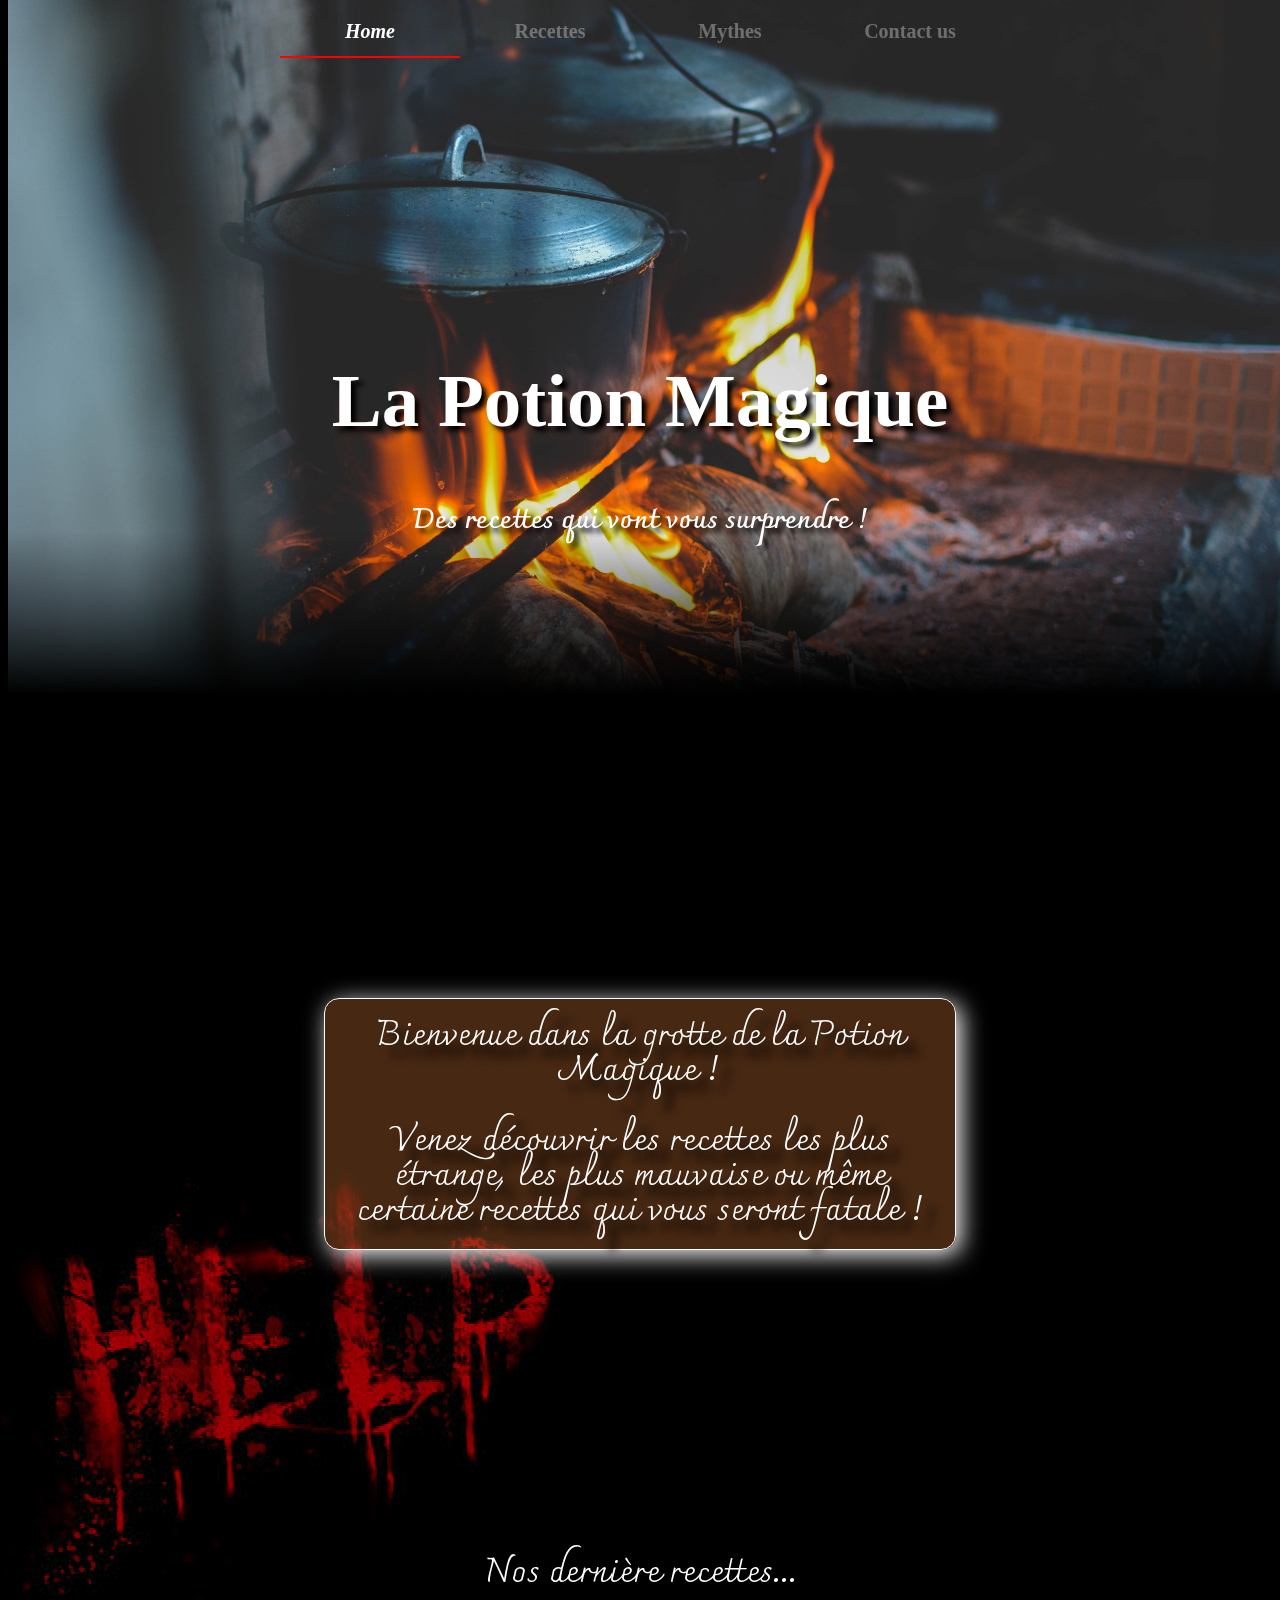
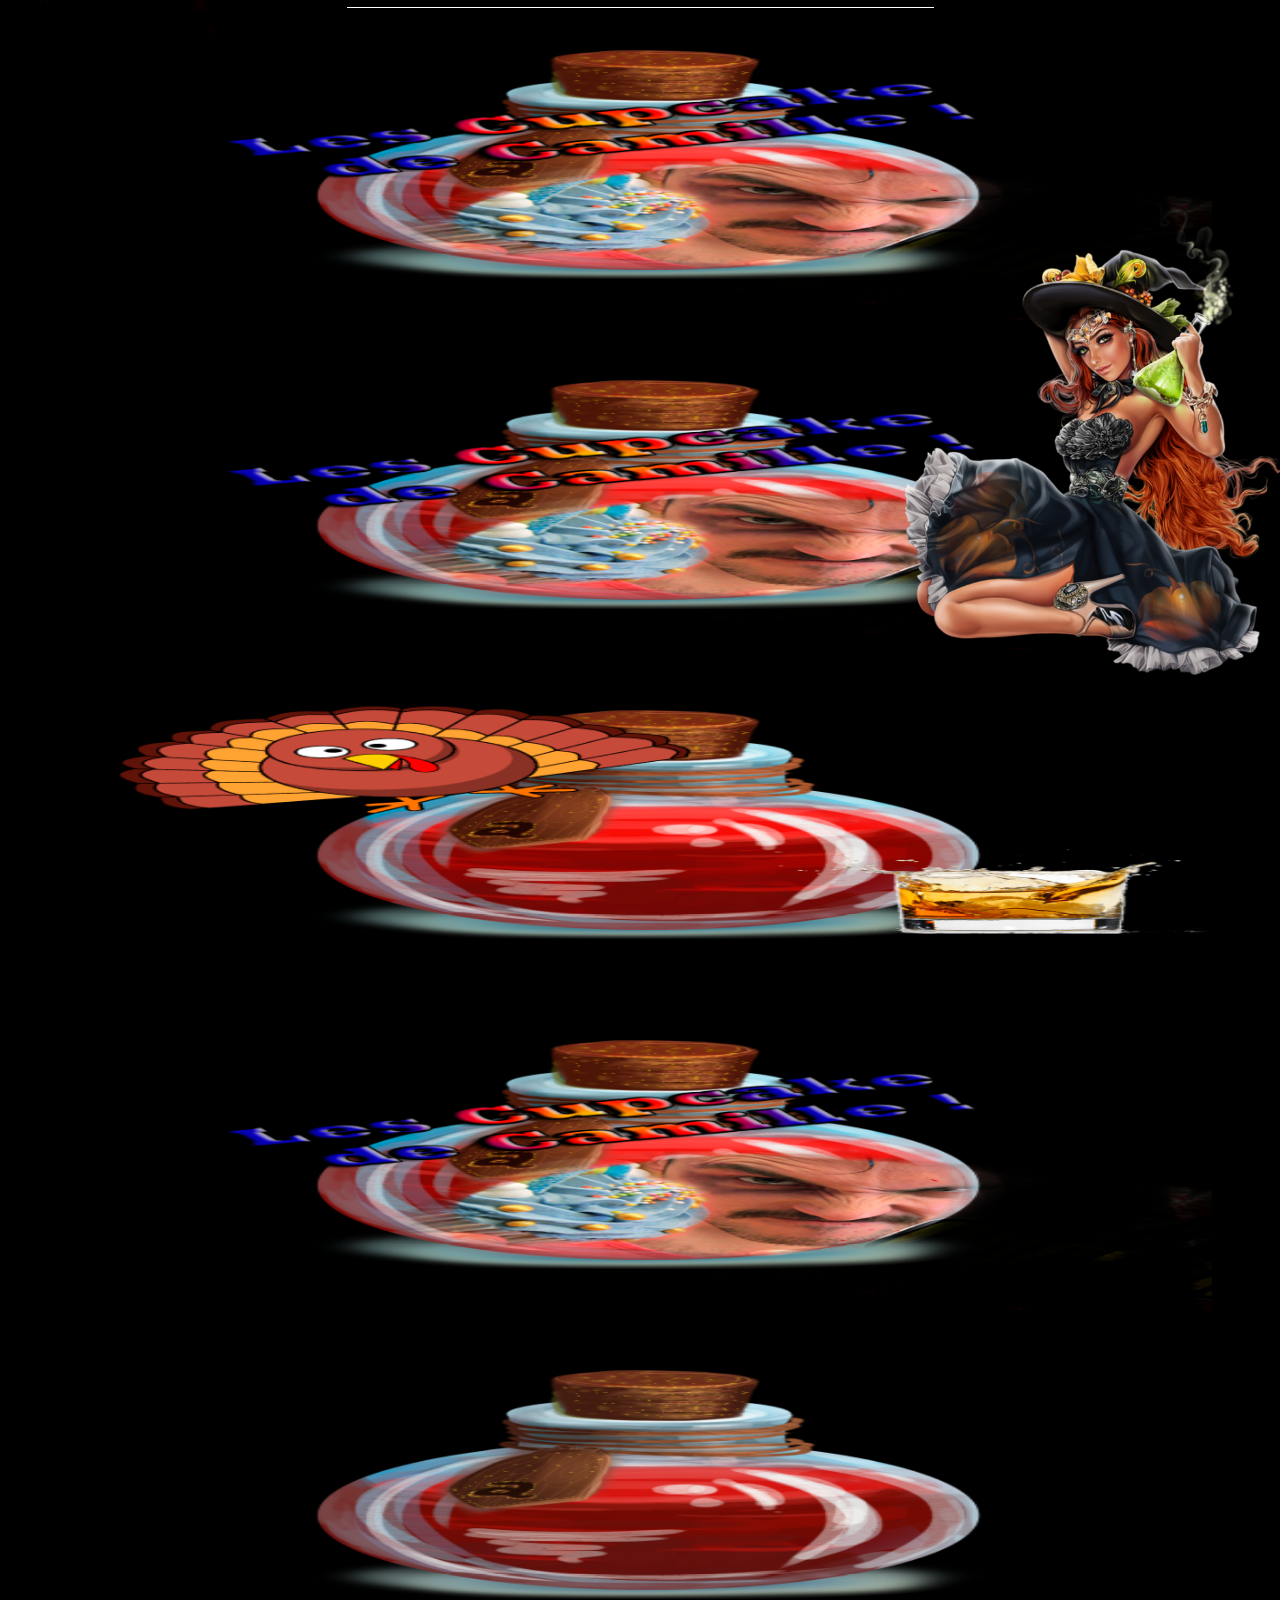
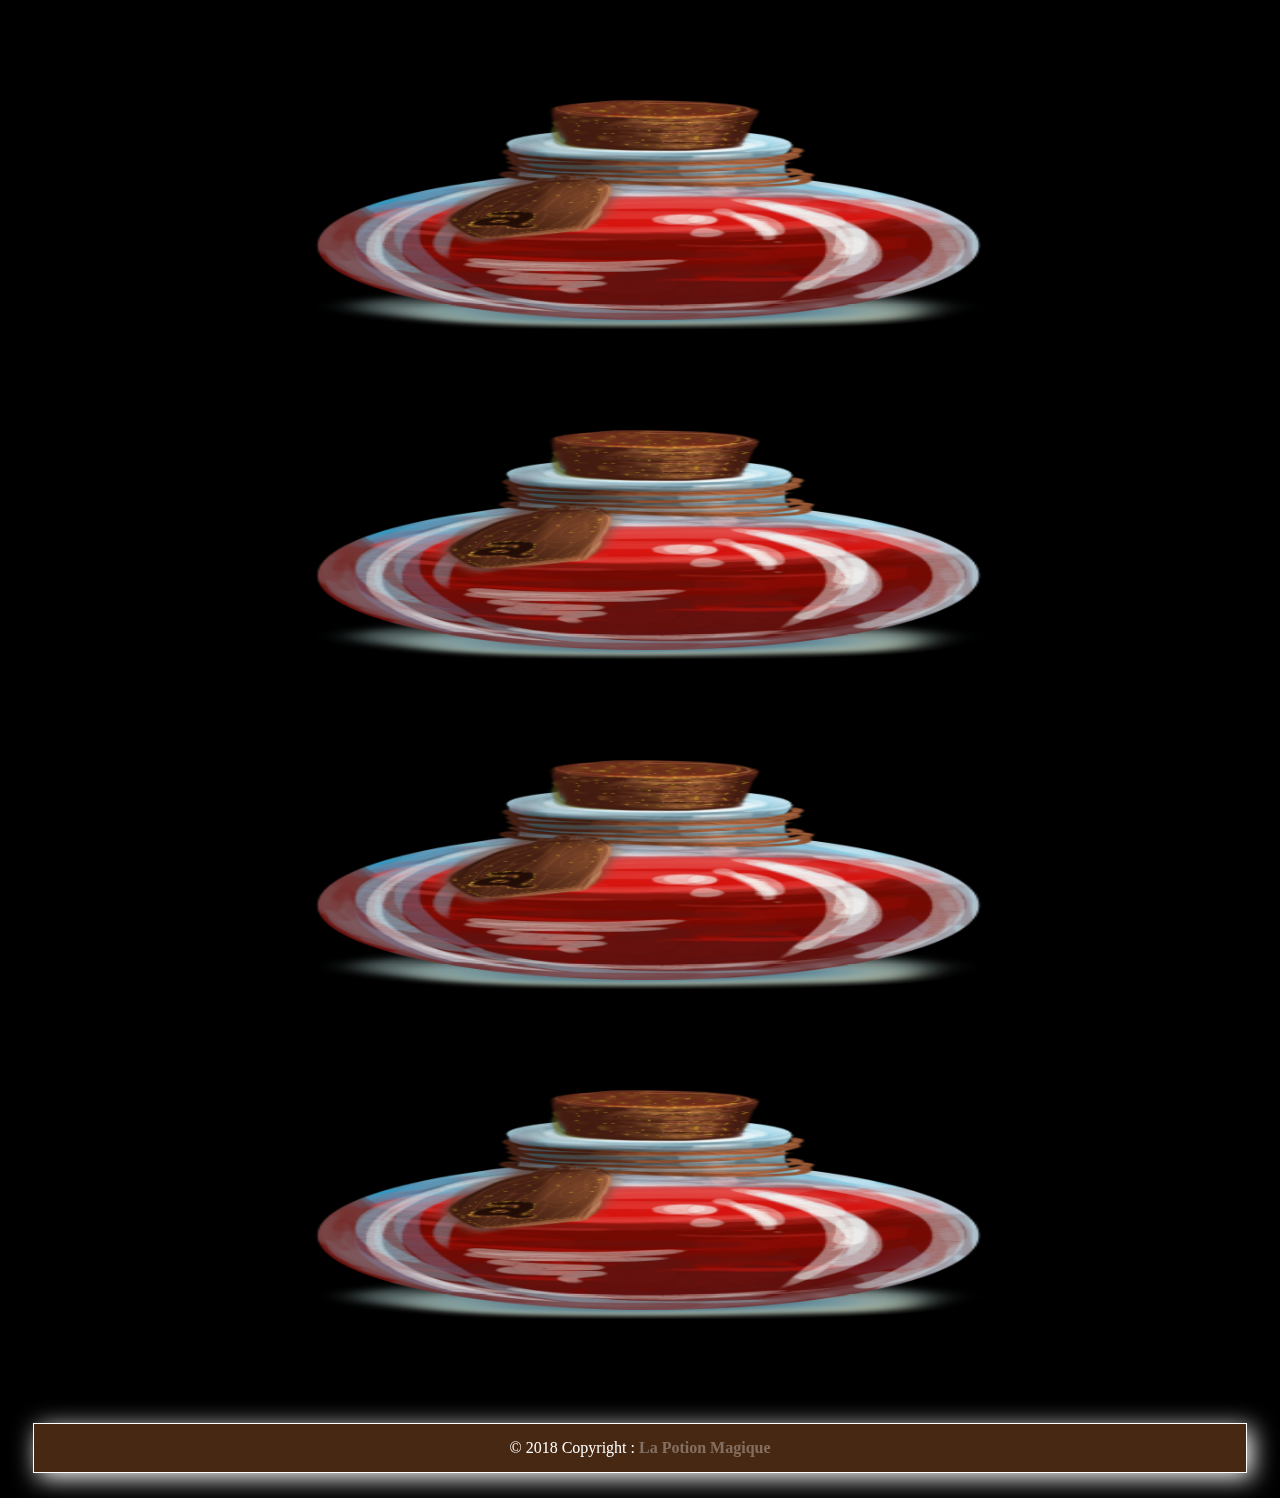
<file: index.html>
<!DOCTYPE html>
<html>
<head>
    <meta charset="utf-8" />
    <meta http-equiv="X-UA-Compatible" content="IE=edge">
    <title>La Potion Magique</title>
    <meta name="viewport" content="width=device-width, initial-scale=1">
    <link rel="stylesheet" type="text/css" media="screen" href="main.css" />
    <link rel="stylesheet" href="https://stackpath.bootstrapcdn.com/bootstrap/4.1.3/css/bootstrap.min.css" integrity="sha384-MCw98/SFnGE8fJT3GXwEOngsV7Zt27NXFoaoApmYm81iuXoPkFOJwJ8ERdknLPMO" crossorigin="anonymous">
    <link href="https://fonts.googleapis.com/css?family=Permanent+Marker|Charmonman|Pacifico" rel="stylesheet">
    
    
    
    
</head>


<body class = "body">
    
    <header class="header" onclick="(MenuHamburger(this))">
        <div class="fondNoir">

            <div class="container1000">

                <nav class="row test">
                    <div class="div-hamburger">
                        <div class="hamburger1"></div>
                        <div class="hamburger2"></div>
                        <div class="hamburger3"></div>
                    </div>
                    <ul class="navBar1">
                        <li class="col menuHamburger">
                            <a class="couleurTexteHamburger link_menu active" href="./index.html">
                                Home
                            </a>
                        </li>
                        <li class="col menuHamburger">
                            <a class="couleurTexteHamburger link_menu " href="pages/recettes.html">
                                Recettes
                            </a>
                        </li>
                        <li class="col menuHamburger">
                            <a class="couleurTexteHamburger link_menu " href="pages/apropos.html">
                                Mythes
                            </a>
                        </li>
                        <li class="col menuHamburger">
                            <a class="couleurTexteHamburger link_menu " href="pages/contactus.html">
                                Contact us
                            </a>
                        </li>
                    </ul>
            </div>
        </div>

    </header>

<!--Video Background-->
    <video autoplay muted loop id="myVideo">
         <source src="images/sparks.mp4" type="video/mp4">
    </video>


<!--Image background-->
    <div>
        <img src="images/background.jpg" alt="background" class="background_img">
        </div>

    <div>
            <img src="images/sorciere.png" alt="background2" class="background_img2">
         </div>

    <div>
            <img src="images/blood.png" alt="background3" class="background_img3">
         </div>




<!-- Titre -->
    <div class = "bloc_titre">
    <h1 class = titre>La Potion Magique<h1>
            <h3 class = titre2>Des recettes qui vont vous surprendre !<h3>
    </div>

<!--Welcome Texte-->


            <section class = "section_1">

                    <p class = "welcome_txt">
                    Bienvenue dans la grotte de la Potion Magique ! </br></br>
                    Venez découvrir les recettes les plus étrange, les plus mauvaise ou même certaine recettes qui vous seront fatale !
                    </p>

            </section>
 

<!--Scroll down icone-->

        <a href="#anchor_titre">
        <div class="container">
            <div class="chevron"></div>
            <div class="chevron"></div>
            <div class="chevron"></div>
         </div></a>


<!-- Listing Recettes (BOOTSTRAP)-->







            <section class = "section_2" id = "anchor_titre">
                <div class = "titre_recettes">Nos dernière recettes...</div>
                <div class="container">
                    <div class="row">
                    <div class="col-sm">
                        <div class="containerBOX">
                                <a href="pages/recettes.html">
                            <img src="images/recette4_vignette.png" alt="Avatar" class="imageBOX" style="width:100%">
                            <div class="middleBOX">
                              <div class="textBOX">Recette #1</div>
                              <div class="textBOX2"><img src="images/hotdog1.png" alt="Avatar"></div>
                            </div></a>
                        </div>
                    </div>
                    <div class="col-sm">
                                                <div class="containerBOX">
                                                        <a href="pages/recettes.html">
                            <img src="images/recette4_vignette.png" alt="Avatar" class="imageBOX" style="width:100%">
                            <div class="middleBOX">
                              <div class="textBOX">Recette #2</div>
                              <div class="textBOX2"><img src="images/hotdog3.png" alt="Avatar"></div>
                            </div></a>
                        </div>
                    </div>
                    <div class="col-sm">
                                                <div class="containerBOX">
                                                        <a href="pages/recettes.html">
                            <img src="images/recette3_vignette.png" alt="Avatar" class="imageBOX" style="width:100%">
                            <div class="middleBOX">
                              <div class="textBOX">La dinde au Whyski !</div>
                              <div class="textBOX2"><img src="images/hotdog3.png" alt="Avatar"></div>
                            </div></a>
                        </div>
                    </div>
                    </div>
                    
                    <div class="row">
                        <div class="col-sm">
                                                    <div class="containerBOX">
                                                            <a href="pages/recettes.html">
                            <img src="images/recette4_vignette.png" alt="Avatar" class="imageBOX" style="width:100%">
                            <div class="middleBOX">
                              <div class="textBOX">Les cupcakes de Camille</div>
                              <div class="textBOX2"><img src="images/hotdog5.png" alt="Avatar"></div>
                            </div></a>
                        </div>
                        </div>
                        <div class="col-sm">
                                                    <div class="containerBOX">
                                                            <a href="pages/recettes.html">
                            <img src="images/potion_red.png" alt="Avatar" class="imageBOX" style="width:100%">
                            <div class="middleBOX">
                              <div class="textBOX">Recette #1</div>
                            </div></a>
                        </div>
                        </div>
                        <div class="col-sm">
                                                    <div class="containerBOX">
                                                            <a href="pages/recettes.html">
                            <img src="images/potion_red.png" alt="Avatar" class="imageBOX" style="width:100%">
                            <div class="middleBOX">
                              <div class="textBOX">Recette #1</div>
                            </div></a>
                        </div>
                        </div>
                    </div>

                    <div class="row">
                        <div class="col-sm">
                                                    <div class="containerBOX">
                                                            <a href="pages/recettes.html">
                            <img src="images/potion_red.png" alt="Avatar" class="imageBOX" style="width:100%">
                            <div class="middleBOX">
                              <div class="textBOX">Recette #1</div>
                            </div></a>
                        </div>
                        </div>
                        <div class="col-sm">
                                                    <div class="containerBOX">
                                                            <a href="pages/recettes.html">
                            <img src="images/potion_red.png" alt="Avatar" class="imageBOX" style="width:100%">
                            <div class="middleBOX">
                              <div class="textBOX">Recette #1</div>
                            </div></a>
                        </div>
                        </div>
                        <div class="col-sm">
                                                    <div class="containerBOX">
                                                            <a href="pages/recettes.html">
                            <img src="images/potion_red.png" alt="Avatar" class="imageBOX" style="width:100%">
                            <div class="middleBOX">
                              <div class="textBOX">Recette #1</div>
                            </div></a>
                        </div>
                        </div>
                        </div>
                    
                </div>
            </section>

           




<!-- FOOTER -->


        <footer>            
            <div class="footer">© 2018 Copyright :
            <a href="https://www.lapotionmagique.com/"> La Potion Magique</a>
            </div>
        </footer>

 

<!-- VIDEO BCK Script (Begin)-->

                <script>
                var video = document.getElementById("myVideo");
                </script>

<!--VIDEO BCK Script (End)-->




<!--Appel de Javascrip-->
    <script type="text/Javascript" src="./javascript/main.js"></script>
    <script src="https://code.jquery.com/jquery-3.3.1.slim.min.js" integrity="sha384-q8i/X+965DzO0rT7abK41JStQIAqVgRVzpbzo5smXKp4YfRvH+8abtTE1Pi6jizo" crossorigin="anonymous"></script>
    <script src="https://cdnjs.cloudflare.com/ajax/libs/popper.js/1.14.3/umd/popper.min.js" integrity="sha384-ZMP7rVo3mIykV+2+9J3UJ46jBk0WLaUAdn689aCwoqbBJiSnjAK/l8WvCWPIPm49" crossorigin="anonymous"></script>
    <script src="https://stackpath.bootstrapcdn.com/bootstrap/4.1.3/js/bootstrap.min.js" integrity="sha384-ChfqqxuZUCnJSK3+MXmPNIyE6ZbWh2IMqE241rYiqJxyMiZ6OW/JmZQ5stwEULTy" crossorigin="anonymous"></script>

</body>
</html>
</file>
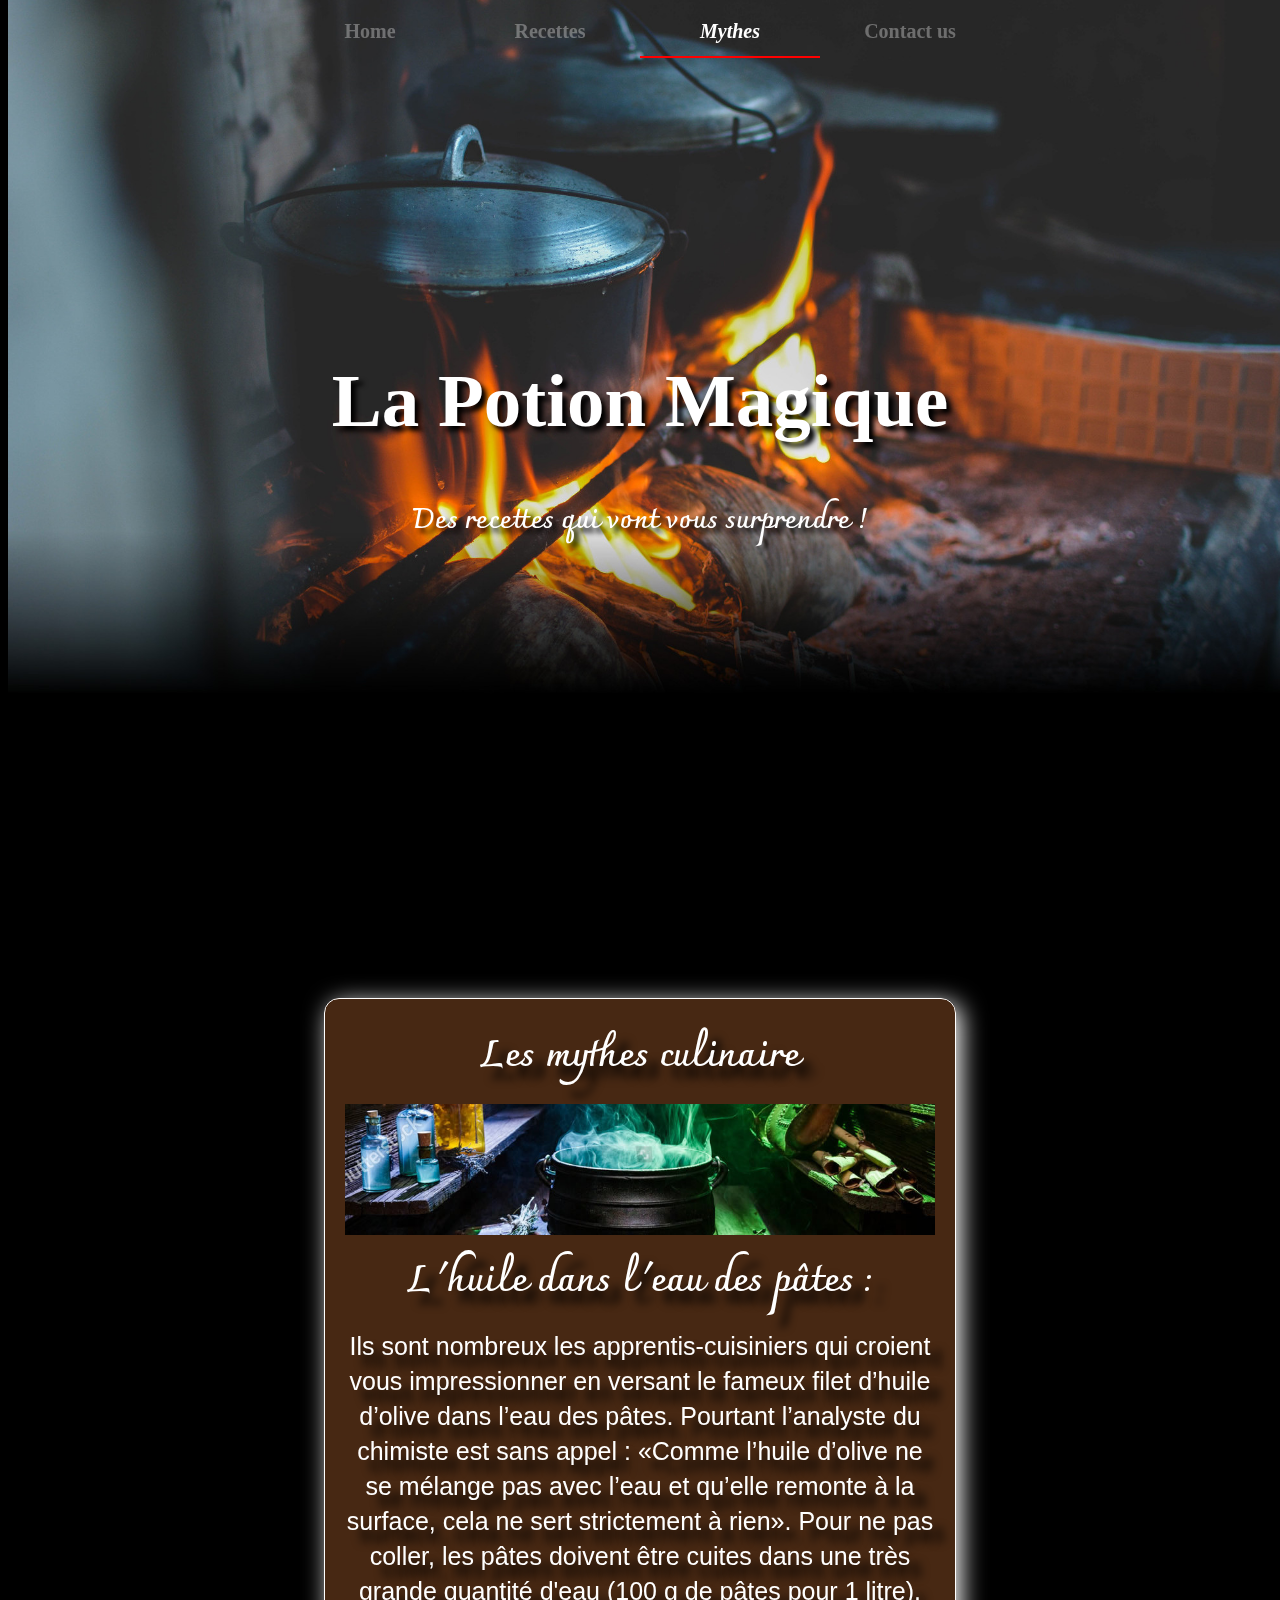
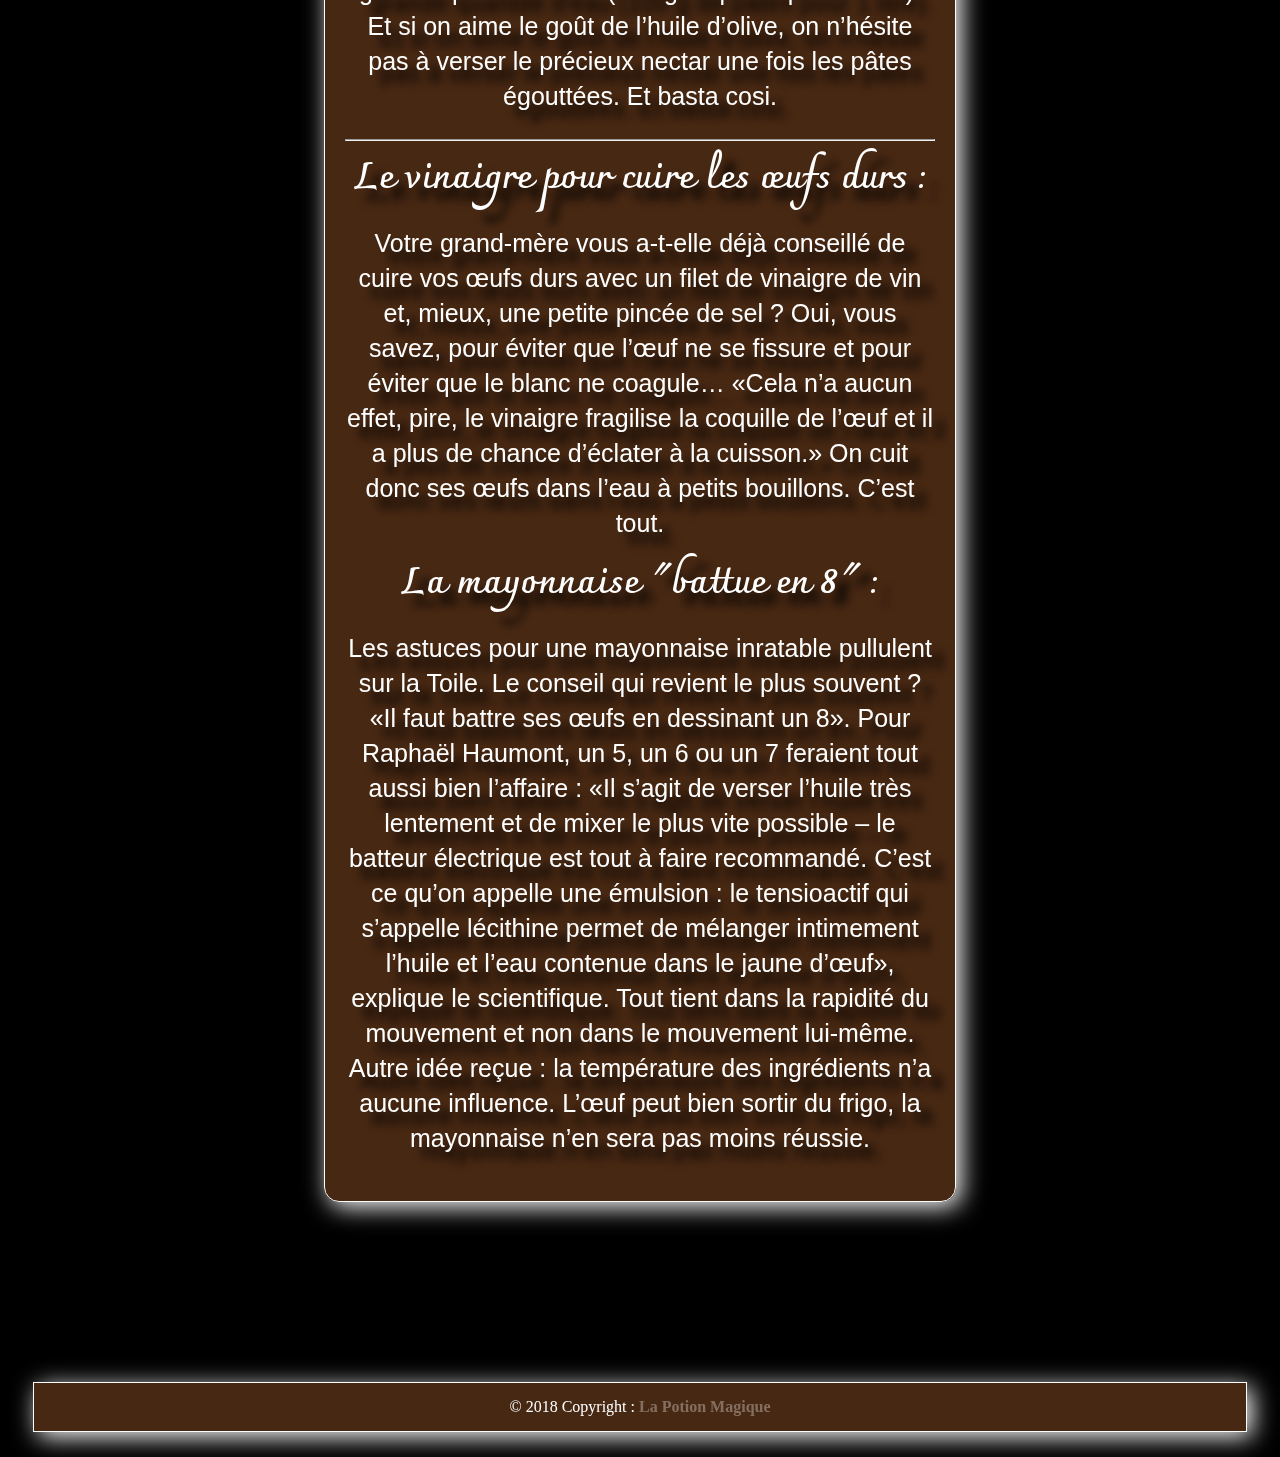
<file: pages/apropos.html>
<!DOCTYPE html>
<html>

<head>
    <meta charset="utf-8" />
    <meta http-equiv="X-UA-Compatible" content="IE=edge">
    <title>La Potion Magique</title>
    <meta name="viewport" content="width=device-width, initial-scale=1">
    <link rel="stylesheet" href="https://stackpath.bootstrapcdn.com/bootstrap/4.1.3/css/bootstrap.min.css" integrity="sha384-MCw98/SFnGE8fJT3GXwEOngsV7Zt27NXFoaoApmYm81iuXoPkFOJwJ8ERdknLPMO"
        crossorigin="anonymous">
    <link rel="stylesheet" type="text/css" media="screen" href="../main.css" />
    <link href="https://fonts.googleapis.com/css?family=Permanent+Marker|Charmonman|Pacifico" rel="stylesheet">
</head>

<body class="body">

    <header class="header" onclick="(MenuHamburger(this))">
        <div class="fondNoir">

            <div class="container1000">

                <nav class="row test">
                    <div class="div-hamburger">
                        <div class="hamburger1"></div>
                        <div class="hamburger2"></div>
                        <div class="hamburger3"></div>
                    </div>
                    <ul class="navBar">
                        <li class="col menuHamburger">
                            <a class="couleurTexteHamburger link_menu " href="../index.html">
                                Home
                            </a>
                        </li>
                        <li class="col menuHamburger">
                            <a class="couleurTexteHamburger link_menu " href="recettes.html">
                                Recettes
                            </a>
                        </li>
                        <li class="col menuHamburger">
                            <a class="couleurTexteHamburger link_menu active" href="apropos.html">
                                Mythes
                            </a>
                        </li>
                        <li class="col menuHamburger">
                            <a class="couleurTexteHamburger link_menu " href="contactus.html">
                                Contact us
                            </a>
                        </li>
                    </ul>
            </div>
        </div>
        <div class="titreDeLaPage bloc_titre">
            <h1 class="titreDeLaPage2 titre">La Potion Magique</h1>
            <h3 class=titre2>Des recettes qui vont vous surprendre !<h3>

        </div>

    </header>
    <!--Video Background-->
    <video autoplay muted loop id="myVideo">
        <source src="../images/sparks.mp4" type="video/mp4">
    </video>
    <div>
        <img src="../images/background.jpg" alt="background" class="background_img">
    </div>



    <!--Welcome Texte-->


    <section class="section_1">

        <div class="lesMythes ">
            <h2 class="text-hanaa">Les mythes culinaire</h2>

            <img class="Lechaudron" src="../images/chaudron.jpg" />


            <h2 class="text-hanaa">L'huile dans l'eau des pâtes : </h2>
            <p class="paragraph-hanaa">Ils sont nombreux les apprentis-cuisiniers qui croient vous impressionner en versant le fameux filet
                d’huile d’olive dans l’eau des pâtes. Pourtant l’analyste du chimiste est sans appel : «Comme l’huile
                d’olive ne se mélange pas avec l’eau et qu’elle remonte à la surface, cela ne sert strictement à rien».
                Pour ne pas coller, les pâtes doivent être cuites dans une très grande quantité d'eau (100 g de pâtes
                pour 1 litre). Et si on aime le goût de l’huile d’olive, on n’hésite pas à verser le précieux nectar
                une fois les pâtes égouttées. Et basta cosi.</p>

            <hr>

            <h2 class="text-hanaa">Le vinaigre pour cuire les œufs durs : </h2>

            <p class="paragraph-hanaa">Votre grand-mère vous a-t-elle déjà conseillé de cuire vos œufs durs avec un filet de vinaigre de vin
                et, mieux, une petite pincée de sel ? Oui, vous savez, pour éviter que l’œuf ne se fissure et pour
                éviter que le blanc ne coagule… «Cela n’a aucun effet, pire, le vinaigre fragilise la coquille de l’œuf
                et il a plus de chance d’éclater à la cuisson.» On cuit donc ses œufs dans l’eau à petits bouillons.
                C’est tout.</p>


            <h2 class="text-hanaa">La mayonnaise "battue en 8" : </h2>

            <p class="paragraph-hanaa">Les astuces pour une mayonnaise inratable pullulent sur la Toile. Le conseil qui revient le plus souvent
                ? «Il faut battre ses œufs en dessinant un 8». Pour Raphaël Haumont, un 5, un 6 ou un 7 feraient tout
                aussi bien l’affaire : «Il s’agit de verser l’huile très lentement et de mixer le plus vite possible –
                le batteur électrique est tout à faire recommandé. C’est ce qu’on appelle une émulsion : le tensioactif
                qui s’appelle lécithine permet de mélanger intimement l’huile et l’eau contenue dans le jaune d’œuf»,
                explique le scientifique. Tout tient dans la rapidité du mouvement et non dans le mouvement lui-même.
                Autre idée reçue : la température des ingrédients n’a aucune influence. L’œuf peut bien sortir du
                frigo, la mayonnaise n’en sera pas moins réussie.</p>

        </div>

    </section>




    <!-- FOOTER -->


    <footer>
        <div class="footer">© 2018 Copyright :
            <a href="https://www.lapotionmagique.com/"> La Potion Magique</a>
        </div>
    </footer>



    <!-- VIDEO BCK Script (Begin)-->

    <script>
        var video = document.getElementById("myVideo");
    </script>

    <!--VIDEO BCK Script (End)-->




    <!--Appel de Javascrip-->
    
    <script src="https://code.jquery.com/jquery-3.3.1.slim.min.js" integrity="sha384-q8i/X+965DzO0rT7abK41JStQIAqVgRVzpbzo5smXKp4YfRvH+8abtTE1Pi6jizo"
        crossorigin="anonymous"></script>
    <script src="https://cdnjs.cloudflare.com/ajax/libs/popper.js/1.14.3/umd/popper.min.js" integrity="sha384-ZMP7rVo3mIykV+2+9J3UJ46jBk0WLaUAdn689aCwoqbBJiSnjAK/l8WvCWPIPm49"
        crossorigin="anonymous"></script>
    <script src="https://stackpath.bootstrapcdn.com/bootstrap/4.1.3/js/bootstrap.min.js" integrity="sha384-ChfqqxuZUCnJSK3+MXmPNIyE6ZbWh2IMqE241rYiqJxyMiZ6OW/JmZQ5stwEULTy"
        crossorigin="anonymous"></script>
    <script type="text/Javascript" src="../javascript/main.js"></script>

</body>

</html>
</file>
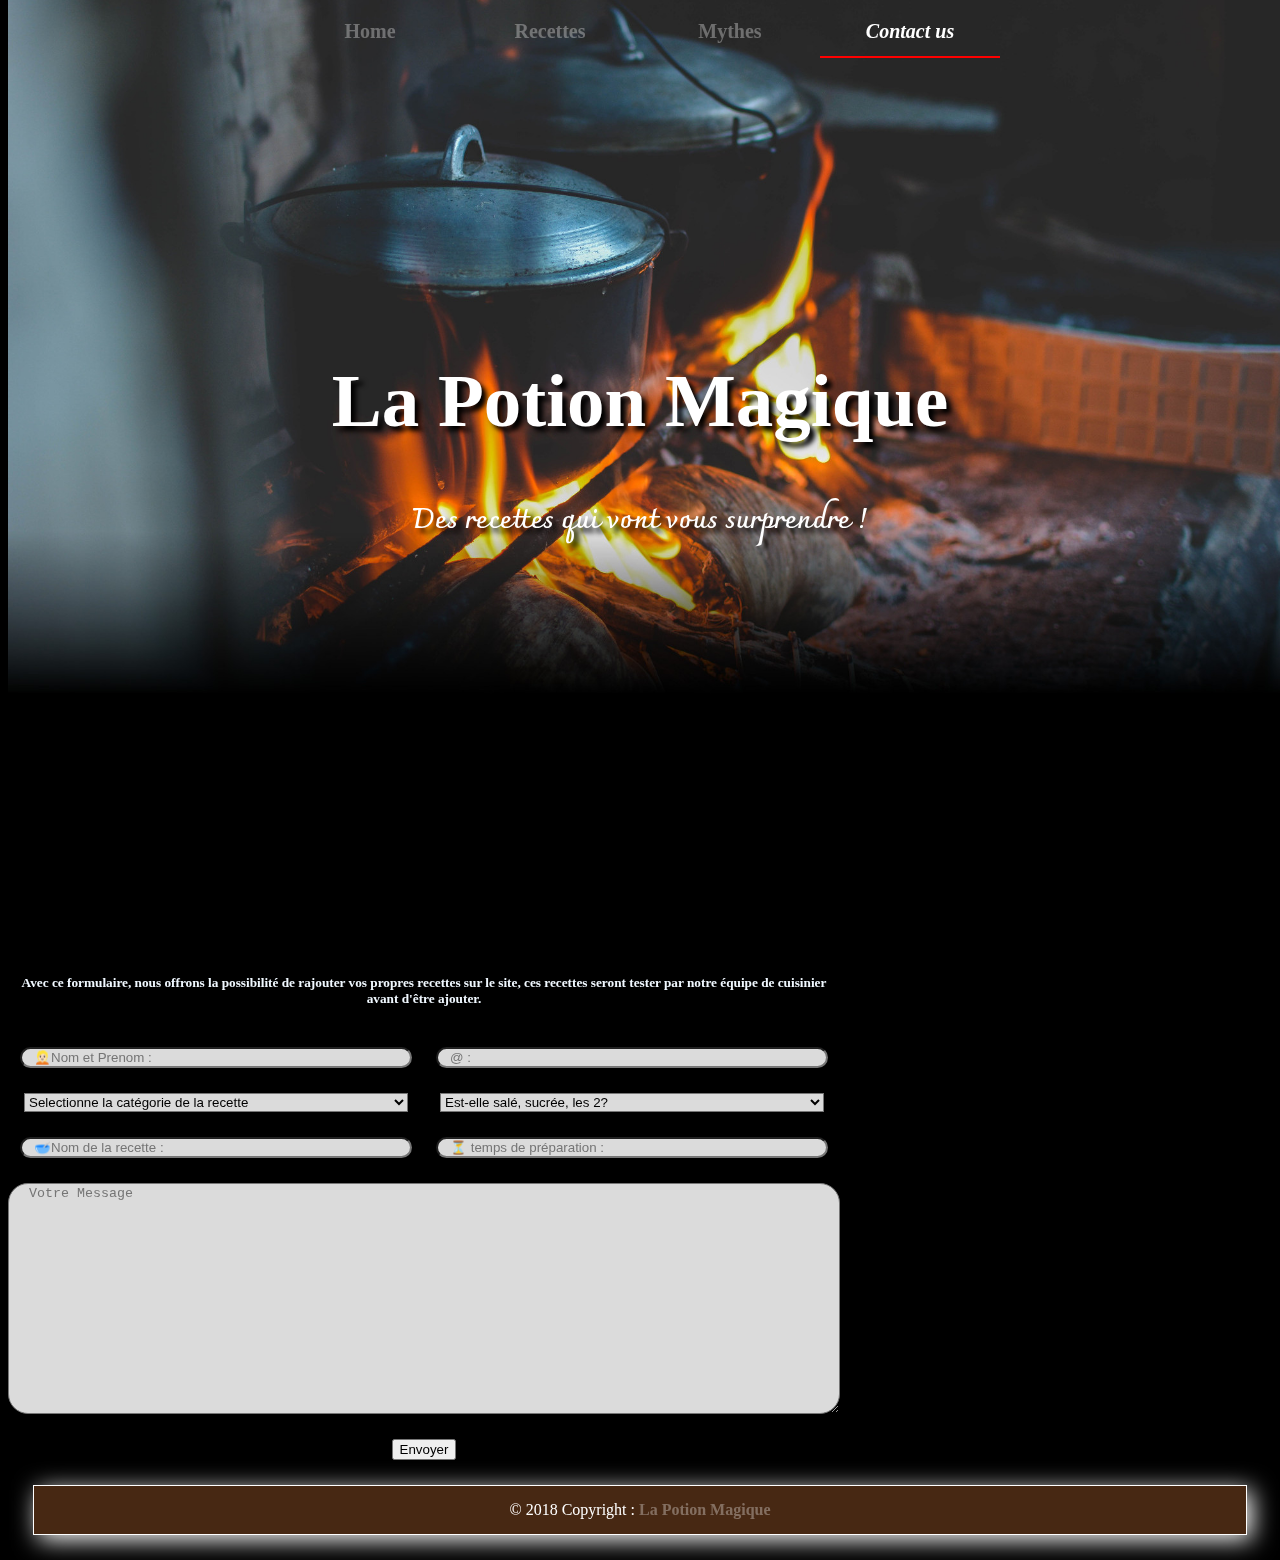
<file: pages/contactus.html>
<!DOCTYPE html>
<html>

<head>
    <meta charset="utf-8" />
    <meta http-equiv="X-UA-Compatible" content="IE=edge">
    <title>La Potion Magique</title>
    <meta name="viewport" content="width=device-width, initial-scale=1">
    <link rel="stylesheet" href="https://stackpath.bootstrapcdn.com/bootstrap/4.1.3/css/bootstrap.min.css" integrity="sha384-MCw98/SFnGE8fJT3GXwEOngsV7Zt27NXFoaoApmYm81iuXoPkFOJwJ8ERdknLPMO"
        crossorigin="anonymous">
    <link rel="stylesheet" type="text/css" media="screen" href="../main.css" />
    <link href="https://fonts.googleapis.com/css?family=Permanent+Marker|Charmonman|Pacifico" rel="stylesheet">
</head>

<body class="body">

    <header class="header" onclick="(MenuHamburger(this))">
        <div class="fondNoir">

            <div class="container1000">

                <nav class="row test">
                    <div class="div-hamburger">
                        <div class="hamburger1"></div>
                        <div class="hamburger2"></div>
                        <div class="hamburger3"></div>
                    </div>
                    <ul class="navBar">
                        <li class="col menuHamburger">
                            <a class="couleurTexteHamburger link_menu " href="../index.html">
                                Home
                            </a>
                        </li>
                        <li class="col menuHamburger">
                            <a class="couleurTexteHamburger link_menu " href="recettes.html">
                                Recettes
                            </a>
                        </li>
                        <li class="col menuHamburger">
                            <a class="couleurTexteHamburger link_menu " href="apropos.html">
                                Mythes
                            </a>
                        </li>
                        <li class="col menuHamburger">
                            <a class="couleurTexteHamburger link_menu  active" href="contactus.html">
                                Contact us
                            </a>
                        </li>
                    </ul>
            </div>
        </div>
        <div class="titreDeLaPage bloc_titre">
            <h1 class="titreDeLaPage2 titre">La Potion Magique</h1>
            <h3 class=titre2>Des recettes qui vont vous surprendre !<h3>

        </div>

    </header>
    <!--Video Background-->
    <video autoplay muted loop id="myVideo">
        <source src="../images/sparks.mp4" type="video/mp4">
    </video>
    <div>
        <img src="../images/background.jpg" alt="background" class="background_img">
    </div>



    <div class="container Contactus">
        <div class="row"></div>
        <div class="texteEntete">
            <h5 class="MessageServeur">Avec ce formulaire, nous offrons la possibilité de rajouter vos propres
                recettes sur
                le site, ces recettes seront tester par notre équipe de cuisinier avant d'être ajouter. </h5>
        </div>

        <div class="whoIs"> <input type="text" class="Lenom" name="NomPrenom" id="NomPrenom" placeholder="👱🏻Nom et Prenom : ">
            <input type="text" name="AdresseMail" id="Email" placeholder="@ : "></div>
        <div class="selectCategorie">
            <select name="ChoixDeLaCategorie" id="Categorie" class="categorie">
                <option value="">Selectionne la catégorie de la recette</option>
                <option value="pates">Pates</option>
                <option value="riz">Riz</option>
                <option value="autre féculent">Autres féculent</option>
                <option value="legumineuse">Legumineuse</option>
                <option value="boeuf">Boeuf</option>
                <option value="porc">Porc</option>
                <option value="poulet">Poulet</option>
                <option value="vegetarien">Vegetarien</option>
                <option value="ça n'y est pas">Ça n'y est pas</option>
            </select>
            <select name="SelectionRecette" id="option">
                <option value="">Est-elle salé, sucrée, les 2?</option>
                <option value="Salé">Salé</option>
                <option value="Sucré">Sucré</option>
                <option value="elle n'y figure pas">Elle n'y figure pas</option>
            </select></div>
        <div class="laRecette"> <input type="text" name="NomDelaRecette" id="NomDelaRecette" placeholder="🥣Nom de la recette : ">
            <input type="text" name="tempsde" id="temps" placeholder="⏳ temps de préparation : "></div>
        <div class="messageUser"><textarea name="Message" id="messageclient" cols="50" rows="20" placeholder=" Votre Message"></textarea></div>
        <div class="buttonUser"><input type="button" value="Envoyer" id="Envoyer"></div>
    </div>
    <!-- FOOTER -->


    <footer>
        <div class="footer">© 2018 Copyright :
            <a href="https://www.lapotionmagique.com/"> La Potion Magique</a>
        </div>
    </footer>



    <!-- VIDEO BCK Script (Begin)-->

    <script>
        var video = document.getElementById("myVideo");
    </script>

    <!--VIDEO BCK Script (End)-->

</body>

</html>
<script src="https://code.jquery.com/jquery-3.3.1.slim.min.js" integrity="sha384-q8i/X+965DzO0rT7abK41JStQIAqVgRVzpbzo5smXKp4YfRvH+8abtTE1Pi6jizo"
    crossorigin="anonymous"></script>
<script src="https://cdnjs.cloudflare.com/ajax/libs/popper.js/1.14.3/umd/popper.min.js" integrity="sha384-ZMP7rVo3mIykV+2+9J3UJ46jBk0WLaUAdn689aCwoqbBJiSnjAK/l8WvCWPIPm49"
    crossorigin="anonymous"></script>
<script src="https://stackpath.bootstrapcdn.com/bootstrap/4.1.3/js/bootstrap.min.js" integrity="sha384-ChfqqxuZUCnJSK3+MXmPNIyE6ZbWh2IMqE241rYiqJxyMiZ6OW/JmZQ5stwEULTy"
    crossorigin="anonymous"></script>
<script type="text/Javascript" src="../javascript/main.js"></script>
</file>
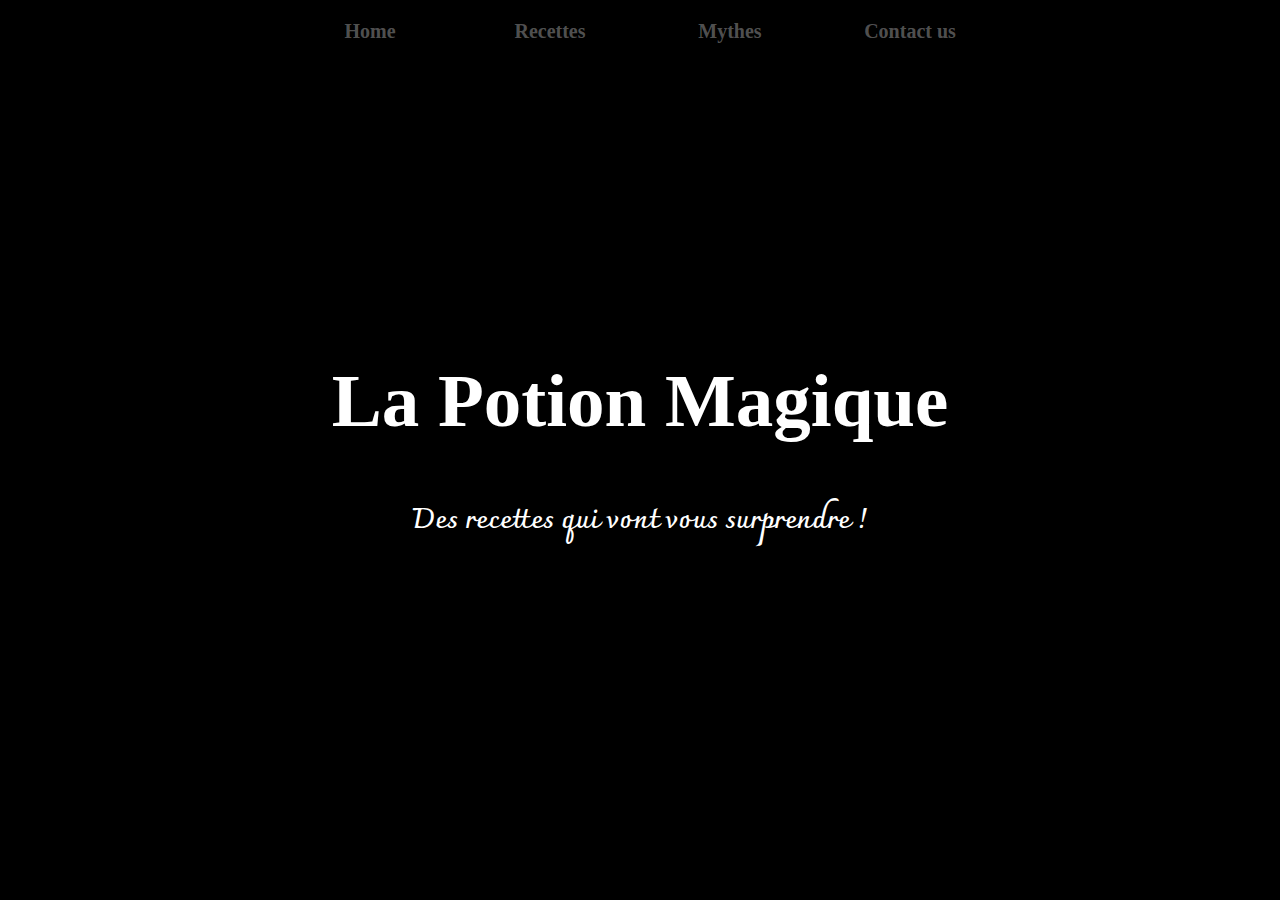
<file: pages/menu.html>
<!DOCTYPE html>
<html>

<head>
    <meta charset="utf-8" />
    <meta http-equiv="X-UA-Compatible" content="IE=edge">
    <title>La Potion Magique</title>
    <meta name="viewport" content="width=device-width, initial-scale=1">
    <link rel="stylesheet" href="https://stackpath.bootstrapcdn.com/bootstrap/4.1.3/css/bootstrap.min.css" integrity="sha384-MCw98/SFnGE8fJT3GXwEOngsV7Zt27NXFoaoApmYm81iuXoPkFOJwJ8ERdknLPMO"
        crossorigin="anonymous">
    <link rel="stylesheet" type="text/css" media="screen" href="../main.css" />
    <link href="https://fonts.googleapis.com/css?family=Permanent+Marker|Charmonman|Pacifico" rel="stylesheet">

</head>

<body class="body">
    <header class="header" onclick="(MenuHamburger(this))">
        <div class="fondNoir">

            <div class="container1000">

                <nav class="row test">
                    <div class="div-hamburger">
                        <div class="hamburger1"></div>
                        <div class="hamburger2"></div>
                        <div class="hamburger3"></div>
                    </div>
                    <ul class="navBar">
                        <li class="col menuHamburger">
                            <a class="couleurTexteHamburger active" href="index.html">
                                Home
                            </a>
                        </li>
                        <li class="col menuHamburger">
                            <a class="couleurTexteHamburger" href="index.html">
                                Recettes
                            </a>
                        </li>
                        <li class="col menuHamburger">
                            <a class="couleurTexteHamburger" href="index.html">
                                Mythes
                            </a>
                        </li>
                        <li class="col menuHamburger">
                            <a class="couleurTexteHamburger" href="index.html">
                                Contact us
                            </a>
                        </li>
                    </ul>
            </div>
        </div>
        <div class="titreDeLaPage bloc_titre">
            <h1 class="titreDeLaPage2 titre">La Potion Magique</h1>
            <h3 class = titre2>Des recettes qui vont vous surprendre !<h3>
            
        </div>

    </header>
</body>

</html>
<script src="https://code.jquery.com/jquery-3.3.1.slim.min.js" integrity="sha384-q8i/X+965DzO0rT7abK41JStQIAqVgRVzpbzo5smXKp4YfRvH+8abtTE1Pi6jizo"
    crossorigin="anonymous"></script>
<script src="https://cdnjs.cloudflare.com/ajax/libs/popper.js/1.14.3/umd/popper.min.js" integrity="sha384-ZMP7rVo3mIykV+2+9J3UJ46jBk0WLaUAdn689aCwoqbBJiSnjAK/l8WvCWPIPm49"
    crossorigin="anonymous"></script>
<script src="https://stackpath.bootstrapcdn.com/bootstrap/4.1.3/js/bootstrap.min.js" integrity="sha384-ChfqqxuZUCnJSK3+MXmPNIyE6ZbWh2IMqE241rYiqJxyMiZ6OW/JmZQ5stwEULTy"
    crossorigin="anonymous"></script>
<script type="text/Javascript" src="../javascript/main.js"></script>
</file>
<file: main.css>
/* CYRIL  CYRIL  CYRIL  CYRIL  CYRIL  CYRIL  CYRIL  CYRIL  CYRIL  CYRIL  CYRIL */

/*CSS pour la nav-bar dans le HEADER*/

/*Mise en Page*/
.container1000{
    margin:20px 20px 40px 20px;
}
.menuHamburger{
    width: 180px;
    list-style-type: none;
    display: flex;
    justify-content: center;

}
.navBar{
    display: flex;
    justify-content: center;
}
.navBar1{
    display: flex;
    justify-content: center;
}
.div-hamburger{
    z-index: 3;
}
.Lechaudron{
    width: 100%;
}
/*FIN mise en page*/

/*Couleur et Police du menu*/
a.couleurTexteHamburger{
    font-weight: bold;
    width: 100%;
    text-align: center;
    text-decoration: none ;
    font-size: 20px;
    color: rgba(255, 255, 255, 0.329) ;
}
 a.couleurTexteHamburger:hover{
    text-decoration: underline ;
    color: rgb(255, 255, 255) ;
}

.link_menu.active {
    color: #fff;
    font-style: italic;
    position: relative;
}

.link_menu.active:after{
    content: '';
    width: 100%;
    position: absolute;
    left: 0;
    bottom: -15px;
    border-width: 0 0 1px;
    border-bottom: 2px;
    border-style: solid;
    color: red;
}


/*Fin couleur et police du menu*/

@media screen and (max-width:1170px){
  .page-a-propos .section_1{
    width:95%;
    line-height:1.5em
    }
  }

  .page-a-propos .section_1 h2{
    margin:2em 0;
    font-weight:800
    }
  .page-a-propos .section_1 p{
    line-height:1.5em
    }
  .page-a-propos .section_1 img{
    width:95%;
    margin:2em 0;
    }
@media screen and (min-width:715px){
    .navBar{
        display: flex;
        flex-direction: row;
        transform:translateX(0vh);
        margin: 0%;
        padding: 0px;
        width:100vw
    }
    .navBar1{
        display: flex;
        flex-direction: row;
        transform:translateX(0vh);
        margin: 0%;
        padding: 0px;
        width: 100vw;
    }
    .div-hamburger{
        transform:translateX(100vh);
    }
    .test{
        display: flex;
        justify-content:center;
        appearance: button;

    }
}

@media screen and (max-width:858px){
    .container1000{
        margin-top:20px;
    }
    a.couleurTexteHamburger{
        width: 100%;
    }
}
@media screen and (max-width:715px){

    .test{
        justify-content: flex-start;
        width: 100vw;

    }
    .navBar {
        position: fixed;
        transform:translateX(-200vh);
        z-index: 1;

    }
    .navBar1 {
        position: fixed;
        transform:translateX(-200vh);
        z-index: 1;

    }
    .div-hamburger{
        transform:translateX(0vh);
        display: inline-block;
        cursor: pointer;
        width:55px;
    }

    .hamburger1, .hamburger2, .hamburger3{

        width: 35px;
        height: 5px;
        background-color: rgba(255, 255, 255, 0.329);
        margin: 6px 10px;
        transition: 0.4s;
    }

    .background_img2 {
        display: none;
    }

    .background_img3 {
        display: none;
    }


/*Quand on clique sur le menu*/
    .tourneLeMenu .div-hamburger{
        margin-top: 20px;
        margin-bottom: 40px;

    }
    .tourneLeMenu .hamburger1{
        -webkit-transform: rotate(-45deg) translate(-9px, 6px) ;
        transform: rotate(-45deg) translate(-9px, 6px) ;
    }

    .tourneLeMenu .hamburger2{
        opacity: 0;
    }
    .tourneLeMenu .hamburger3{
        -webkit-transform: rotate(45deg) translate(-8px, -8px) ;
        transform: rotate(45deg) translate(-8px, -8px) ;
    }
    .tourneLeMenu .header{
        z-index: 4;
        padding: 0px;

    }
    .tourneLeMenu .navBar {

        display: flex;
        justify-content: center;
        position: relative;
        width: 100vw;
        height: 60vh;
        transform:translateX(0vh);
        z-index: 1;
        flex-direction: column;
        margin-left: 30vw;
        padding: 0px;

    }
    .tourneLeMenu .navBar1 {

        display: flex;
        justify-content: center;
        position: relative;
        width: 100vw;
        height: 60vh;
        transform:translateX(0vh);
        z-index: 1;
        flex-direction: column;
        margin-left: 0vw;
        padding: 0px;

    }
    .tourneLeMenu .container1000{
        margin-top: 0px;
    }

    .tourneLeMenu{
        height: 100vh;
            background-color: #000;
            transition: all 0.3s ease-in;
            overflow: hidden;
    }
    .tourneLeMenu .titreDeLaPage{
        display: none;
        justify-content: center;
        color: aliceblue;}
       
    .link_menu.active:after{
        
        color: rgba(0, 0, 0, 0)
    }
    a.active{
        text-decoration: underline ;
        text-decoration-color: red;
    }
    .chevron{
        display:none;
    }
/*Fin quand on clique sur le menu*/
}

/*FIN CSS pour la nav-bar HEADER*/
/*HEADER HEADER HEADHEADER HEADER HEADER HEADER HEADER HEADER HEADER HEADER HEADER HEADER HEADER HEADER HEADER HEADER HEADER */

/*CONTACT US CONTACT US CONTACT US CONTACT US CONTACT US CONTACT US CONTACT US CONTACT US */
.Contactus{ 
    margin-top: 45vh;
    width: 65vw;
}
.texteEntete{
    display: flex;
    justify-content: center;
}
.MessageServeur{

    color:aliceblue;
    width: 75vw;
    text-align: center;
    margin-bottom : 40px;
    margin-right: 0px;
}
.whoIs{
    display: flex;
    justify-content: space-around;
    margin-bottom: 25px;
}
.selectCategorie {
    display: flex;
    justify-content: space-around;
    margin-bottom: 25px;

}
#option, .categorie{
    width: 30vw;
    background-color: rgb(219, 219, 219);

}
#NomPrenom, #Email, #NomDelaRecette, #temps{
    width: 30vw;
    border-radius: 20px;
    border-spacing: 10px;
    text-indent: 10px;
    background-color: rgb(219, 219, 219);
}
.laRecette{
    display: flex;
    justify-content: space-around;
    margin-bottom: 25px;
    

}
#messageclient{
    height: 25vh;
    width: 75vw;
    border-radius: 20px;
    border-spacing: 10px;
    text-indent: 10px;
    background-color: rgb(219, 219, 219);
}
.messageUser, .buttonUser{
    display: flex;
    justify-content: center;
    margin-bottom: 25px;
}
/*CONTACT US CONTACT US CONTACT US CONTACT US CONTACT US CONTACT US CONTACT US CONTACT US */


.body{
    /*background-image: url("images/background.jpg");*/
    background-size: 100%;
    background-repeat: no-repeat;
    background-color: #000

}


.body_black {

    background-color: #000;
}


.nav{
    border-radius: 20px;
    height: 45px;
    width: 70%;
    margin: auto;
}

.nav li {
    margin: auto;
}

.liste{
    display: flex;
    justify-content: center;
    appearance: button;

}
a{
    font-weight: bold;
    width: 50%;
    text-align: center;
    text-decoration: none;

    color: rgba(255, 255, 255, 0.329);
}





.bck_img {
    height: 100%;
    width: 100%;
}

/* OLIVIER  OLIVIER  OLIVIER  OLIVIER  OLIVIER  OLIVIER  OLIVIER  OLIVIER  OLIVIER  OLIVIER  OLIVIER */



hr { 
    display: block;
    margin-top: 0.5em;
    margin-bottom: 0.5em;
    margin-left: auto;
    margin-right: auto;
    border-style: inset;
    border-width: 1px;
}





/*Fade in BOX (Begin)*/
.imageBOX {
    opacity: 1;
    display: block;
    height: 300px;
    width: 200px;
    transition: .5s ease;
    backface-visibility: hidden;
  }

  .middleBOX {
    transition: 2s ease;
    opacity: 0;
    position: absolute;
    top: 80%;
    left: 50%;
    transform: translate(-50%, -50%);
    -ms-transform: translate(-50%, -50%)
  }

  .containerBOX:hover .imageBOX {
    opacity: 0.6;
  }

  .containerBOX:hover .middleBOX {
    opacity: 1;
  }

  .textBOX {
    background-color: rgb(231, 138, 31);
    border-radius: 10px;
    color: white;
    font-size: 16px;
    font-family: 'Permanent Marker', cursive;
    padding: 10px 10px;
    box-shadow: 2px 2px 10px #fff;
  }

  .textBOX2 {
    background-color: rgb(226, 117, 44);
    border-radius: 10px;
    color: white;
    font-size: 16px;
    font-family: 'Permanent Marker', cursive;
    padding: 3px 5px;
    margin-top: 3px;
    box-shadow: 2px 2px 10px #fff;
  }
/*Fade in BOX (End)*/


/*Scroll down icone*/
.chevron {
    position: absolute;
    width: 28px;
    height: 8px;
    opacity: 0;
    transform: scale3d(0.5, 0.5, 0.5);
    animation: move 3s ease-out infinite;
    left: 50%;
    top: 90%;
  }

  .chevron:first-child {
    animation: move 3s ease-out 1s infinite;
  }

  .chevron:nth-child(2) {
    animation: move 3s ease-out 2s infinite;
  }

  .chevron:before,
  .chevron:after {
    content: ' ';
    position: absolute;
    top: 0;
    height: 100%;
    width: 51%;
    background: #fff;
  }

  .chevron:before {
    left: 0;
    transform: skew(0deg, 30deg);
  }

  .chevron:after {
    right: 0;
    width: 50%;
    transform: skew(0deg, -30deg);
  }

  @keyframes move {
    25% {
      opacity: 1;

    }
    33% {
      opacity: 1;
      transform: translateY(30px);
    }
    67% {
      opacity: 1;
      transform: translateY(40px);
    }
    100% {
      opacity: 0;
      transform: translateY(55px) scale3d(0.5, 0.5, 0.5);
    }
  }
  /*Scroll down icone (End)*/


.background_img {
    position: absolute;
    top: 0;
    width: 100%;
    z-index: -1;
}

.background_img2 {
    float: right;
    width: 30%;
    margin-left: 70%;
    top: 200vh;
    position: absolute;
}


@-moz-keyframes blink {0%{opacity:1;} 50%{opacity:0;} 100%{opacity:1;}} /* Firefox */
@-webkit-keyframes blink {0%{opacity:1;} 50%{opacity:0;} 100%{opacity:1;}} /* Webkit */
@-ms-keyframes blink {0%{opacity:1;} 50%{opacity:0;} 100%{opacity:1;}} /* IE */
@keyframes blink {0%{opacity:1;} 50%{opacity:0;} 100%{opacity:1;}} /* Opera and prob css3 final iteration */
.background_img3 {
    float: left;
    margin-left: -8%;
    top: 125%;
    position: absolute;
    -moz-transition:all 1s ease-in-out;
    -webkit-transition:all 1s ease-in-out;
    -o-transition:all 1s ease-in-out;
    -ms-transition:all 1s ease-in-out;
    transition:all 1s ease-in-out;
    /* order: name, direction, duration, iteration-count, timing-function */
    -moz-animation:blink normal 4s infinite ease-in-out; /* Firefox */
    -webkit-animation:blink normal 4s infinite ease-in-out; /* Webkit */
    -ms-animation:blink normal 4s infinite ease-in-out; /* IE */
    animation:blink normal 4s infinite ease-in-out; /* Opera and prob css3 final iteration */
}
.bg3_recette{
    margin-top:200px;
}

.bloc_titre {

    width: 50%;
    text-align: center;
    top: 25%;
    margin: auto;
    margin-top: 35vh;
    position: relative;
}

h2.CACA{
    font-family: Charmonman;
    color: #ffffff;
    text-align: center;
}
h2.text-hanaa{
    font-family: Charmonman;
    color: #ffffff;
    text-align: center;
    margin-bottom: 30px;
    margin-top: 20px;
}
.titre {
    margin-top: 25%;
    font-size: 75px;
    color: white;
    font-family: 'Permanent Marker', cursive;
    text-shadow: 5px 5px 5px #000;
}


.titre2 {
    top: 28%;
    margin-bottom: 20%;
    margin: center;
    font-size: 28px;
    color: white;
    text-shadow: 5px 5px 5px #000;
    font-family: 'Charmonman', cursive;

}
.makeItColorFull{
    color: rgb(204,204,0);
    font-family: 'Charmonman', cursive;
}

.section_1 {
    width: 50%;
    margin: auto;
    text-align: center;
    color: white;
    margin-top: 50vh;
}

.section_2 {
    text-align: center;
    color: white;
    margin: 45px;
    margin-top:30vh;
    padding-top: 20px;

    top: 90%;
}
.descRecettes{
    background-color: rgba(139,69,19, 0.4);
    padding-left: 5%;
    padding-right: 5%;
    padding-top: 2%;
    margin-left: 3%;
    font-family: 'Charmonman', cursive;
    font-size: 25px;
    max-height: 58vh;
    overflow-y: scroll;
    border-radius: 15px 50px;
    border: dashed 2px rgb(210,105,30);
}
        /* RATIO VIDÉO*/
@video-width: 320px;

iframe {
    width: 50vw;
    max-width: @video-width;
    height: 28.13vw;
    border-radius: 25px;
}

@media (min-width:@video-width) {
    iframe {
    height: calc(@video-width * 0.5813);
    }
}

.typoLisible{
    font-family: 'Voltaire', sans-serif;
}

        /* DESCRIPTION DÉTAILL RECETTES*/
.descRecettes2 {
    font-family: 'Inconsolata', monospace;
    overflow: hidden;
    margin-left: 0px;
    padding: 10px;
    max-height: 100%;
}

.etape_prepa{
    margin-bottom: 15px;
}
.welcome_txt{
    font-family: 'Charmonman', cursive;
    font-size: 35px;
}
.lesMythes{
    font-size: 25px;
    font-family: "Arial";
}
.welcome_txt, .lesMythes {
    
    line-height: 35px;
    text-shadow: 12px 12px 8px #000;
    
    border: 1px solid;
    padding: 20px;
    border-radius: 15px;
    box-shadow: 5px 5px 25px #ffffff;
    background-color: hsla(24, 80%, 58%, 0.3);
    position: relative;
    margin-bottom: 180px;
}

.titre_recettes {
    margin: auto;
    width: 50%;
    font-size: 35px;
    text-shadow: 12px 12px 8px #000;
    font-family: 'Charmonman', cursive;
    border-bottom: 1px solid;
    position: relative;

}



.col-sm {
    padding: 15px;
}




.footer {
    border: 1px solid;
    color: #ffffff;
    text-align: center;
    padding: 15px;
    margin: 25px;
    box-shadow: 5px 5px 25px #ffffff;
    background-color: hsla(24, 80%, 58%, 0.3);
}


/* Video background */


#myVideo {
    position: fixed;
    right: 0;
    bottom: 0;
    min-width: 100%;
    min-height: 100%;
    z-index: -1;
}
</file>
